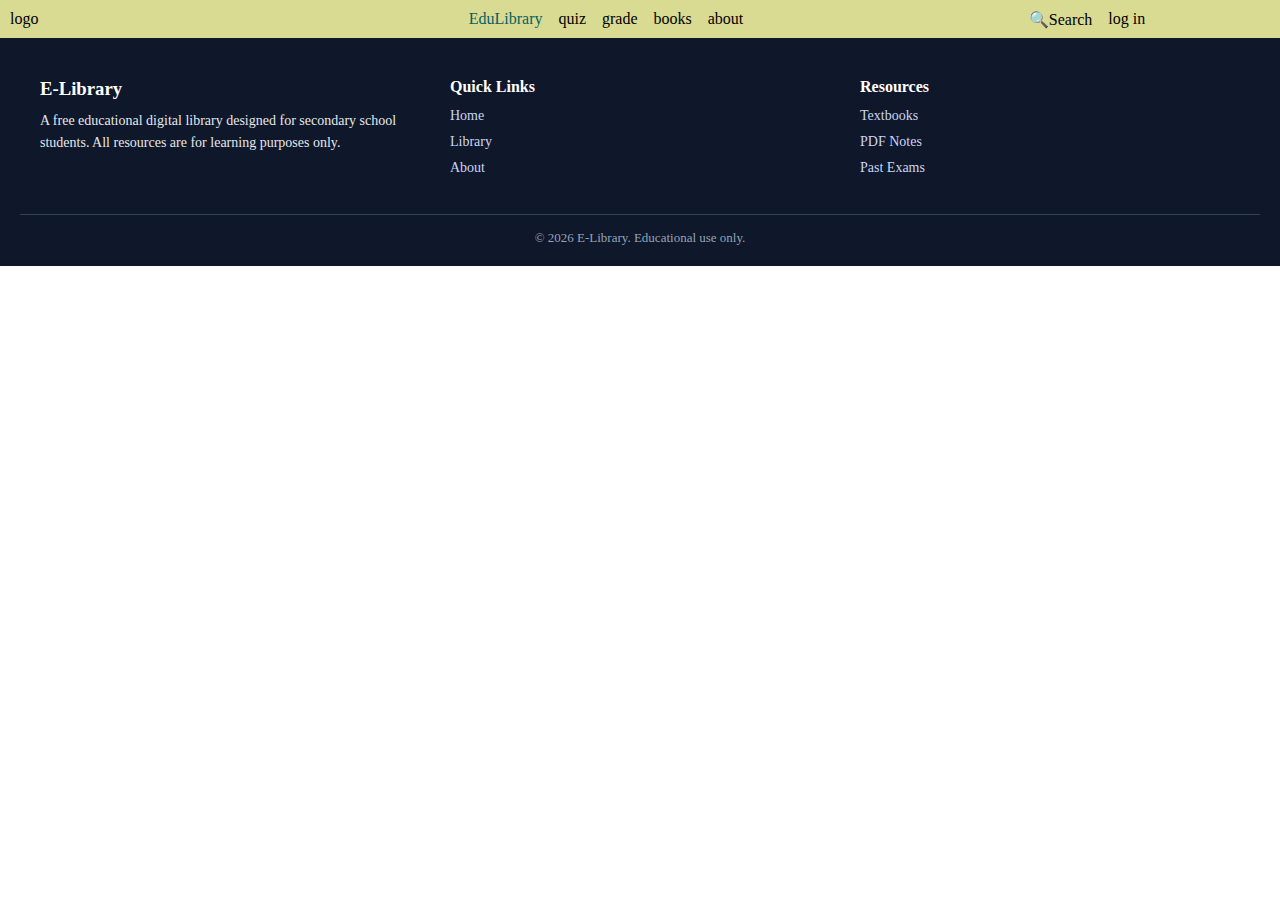
<file: index.html>
<!DOCTYPE html>
<html lang="en">
<head>
    <meta charset="UTF-8">
    <meta name="viewport" content="width=device-width, initial-scale=1.0">
    <link rel="stylesheet" href="home.css">
    <title>Document</title>
</head>
<body>
    <div class="navigation1">
        <div class="logo_div" ><a href="home.html">logo</a></div> 
        <div class="hide_butt"><button id="hide_butt">show</button></div>    
        <div class="middle_div" id="middle_div">
            <div><a href="#EduLibrary" style="color: rgb(4, 97, 97);">EduLibrary</a></div> 
            <div><a href="#quiz">quiz</a></div>
            <div><a href="#grade">grade</a></div>
            <div><a href="#books">books</a></div>
            <div><a href="#about">about</a></div>
        </div>
        
        <div class="login_div"id="login_div">
            <div>🔍Search</div><div><a href="#log in">log in</a></div></div>
    </div>
    <div class="books_box" id="books_box"></div>
    <div class="footer"><footer class="site-footer">
  <div class="footer-container">

    <div class="footer-section">
      <h3>E-Library</h3>
      <p>
        A free educational digital library designed for secondary school students.
        All resources are for learning purposes only.
      </p>
    </div>

    <div class="footer-section">
      <h4>Quick Links</h4>
      <ul>
        <li><a href="index.html">Home</a></li>
        <li><a href="library.html">Library</a></li>
        <li><a href="about.html">About</a></li>
      </ul>
    </div>

    <div class="footer-section">
      <h4>Resources</h4>
      <ul>
        <li><a href="#">Textbooks</a></li>
        <li><a href="#">PDF Notes</a></li>
        <li><a href="#">Past Exams</a></li>
      </ul>
    </div>

  </div>

  <div class="footer-bottom">
    <p>© 2026 E-Library. Educational use only.</p>
  </div>
</footer>
</div>
    <script type="module" src="home.js"></script>

</body>

</html>
</file>
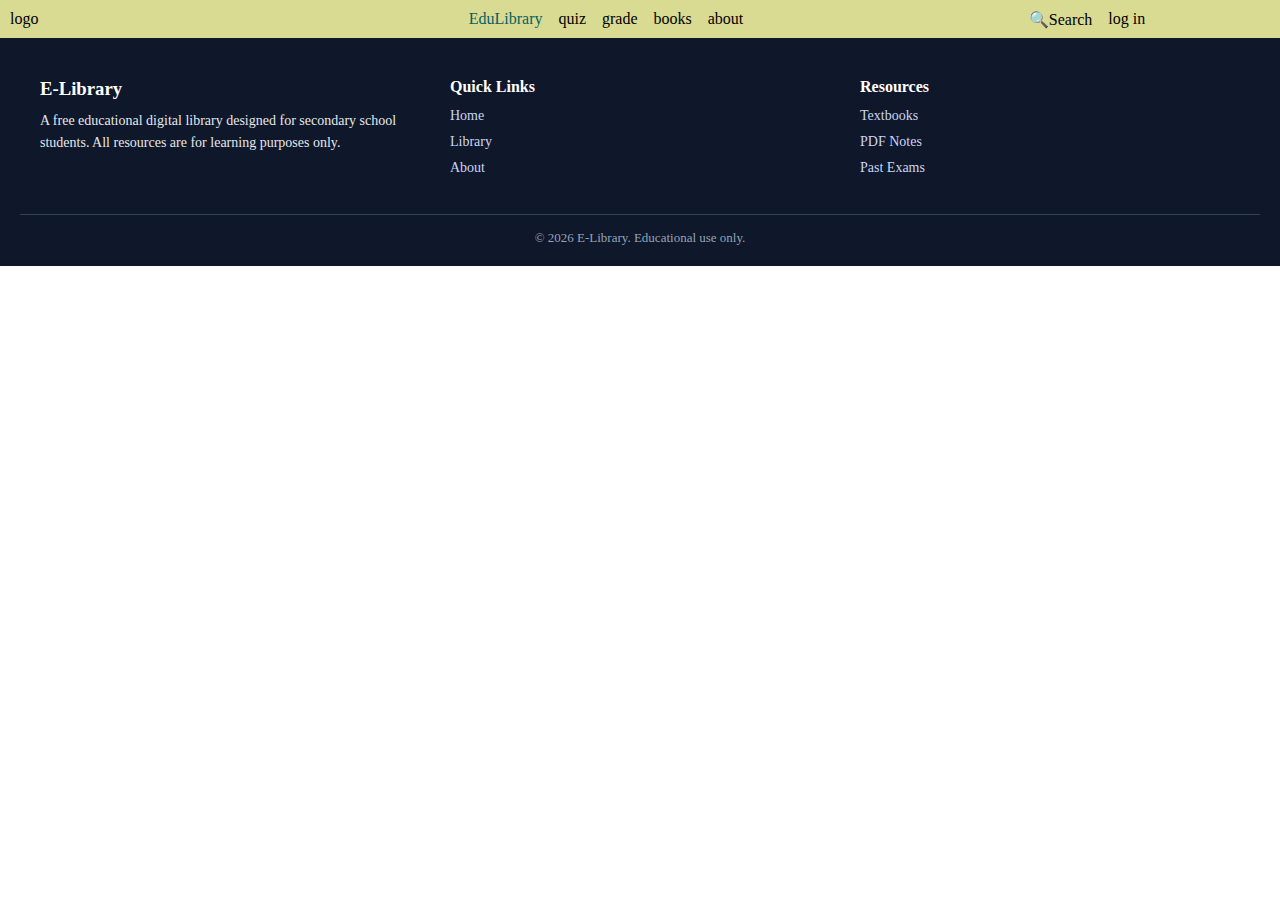
<file: home.html>
<!DOCTYPE html>
<html lang="en">
<head>
    <meta charset="UTF-8">
    <meta name="viewport" content="width=device-width, initial-scale=1.0">
    <link rel="stylesheet" href="home.css">
    <title>Document</title>
</head>
<body>
    <div class="navigation1">
        <div class="logo_div" ><a href="home.html">logo</a></div> 
        <div class="hide_butt"><button id="hide_butt">hide</button></div>    
        <div class="middle_div" id="middle_div">
            <div><a href="#EduLibrary" style="color: rgb(4, 97, 97);">EduLibrary</a></div> 
            <div><a href="#quiz">quiz</a></div>
            <div><a href="#grade">grade</a></div>
            <div><a href="#books">books</a></div>
            <div><a href="#about">about</a></div>
        </div>
        
        <div class="login_div"id="login_div">
            <div>🔍Search</div><div><a href="#log in">log in</a></div></div>
    </div>
    <div class="books_box" id="books_box"></div>
    <div class="footer"><footer class="site-footer">
  <div class="footer-container">

    <div class="footer-section">
      <h3>E-Library</h3>
      <p>
        A free educational digital library designed for secondary school students.
        All resources are for learning purposes only.
      </p>
    </div>

    <div class="footer-section">
      <h4>Quick Links</h4>
      <ul>
        <li><a href="index.html">Home</a></li>
        <li><a href="library.html">Library</a></li>
        <li><a href="about.html">About</a></li>
      </ul>
    </div>

    <div class="footer-section">
      <h4>Resources</h4>
      <ul>
        <li><a href="#">Textbooks</a></li>
        <li><a href="#">PDF Notes</a></li>
        <li><a href="#">Past Exams</a></li>
      </ul>
    </div>

  </div>

  <div class="footer-bottom">
    <p>© 2026 E-Library. Educational use only.</p>
  </div>
</footer>
</div>
    <script type="module" src="home.js"></script>

</body>
</html>
</file>
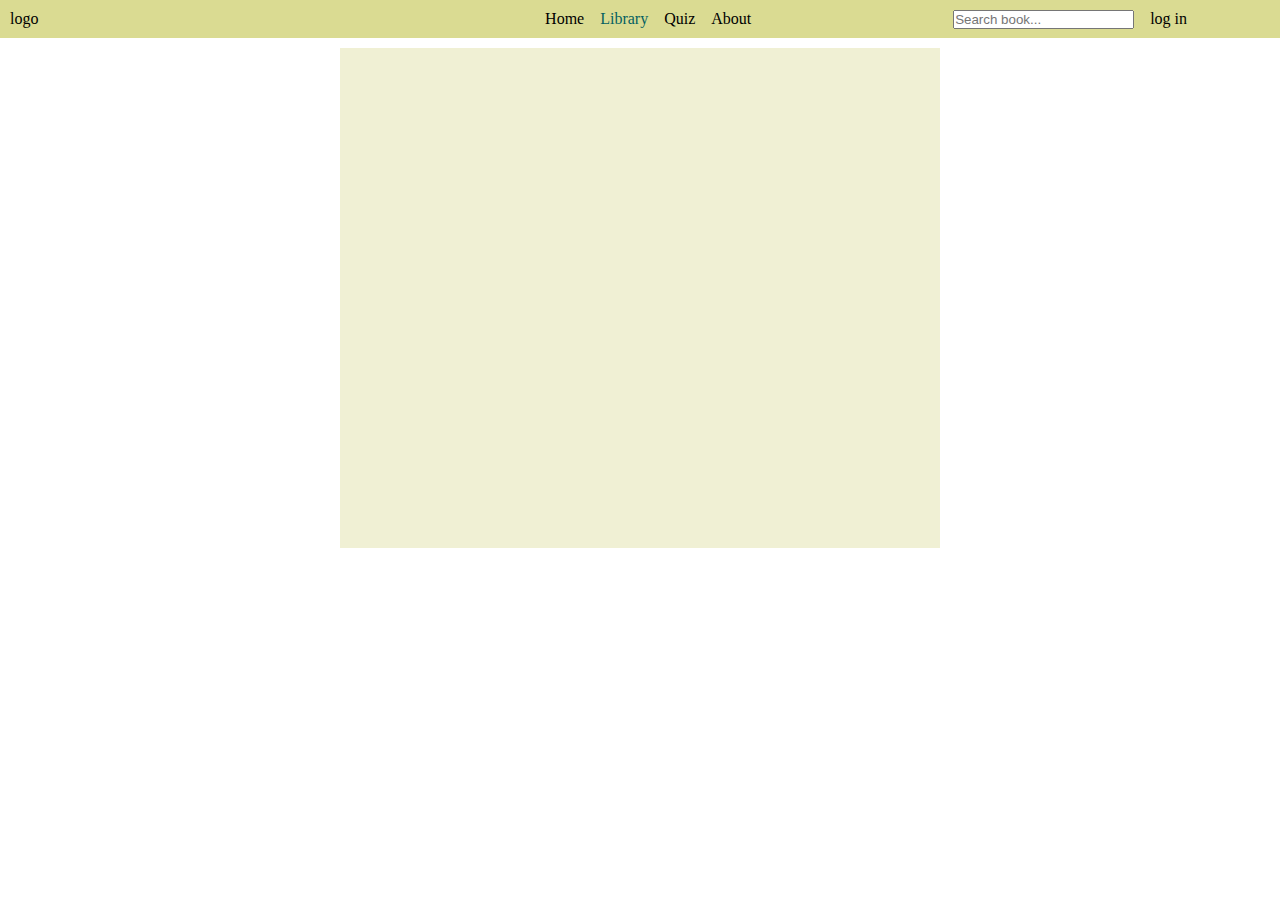
<file: preview.html>
<!DOCTYPE html>
<html lang="en">
<head>
  <meta charset="UTF-8">
  <meta name="viewport" content="width=device-width, initial-scale=1.0">
  <title>Book Preview</title>
  <link rel="stylesheet" href="prev.css">
</head>
<body>
<div class="navigation1">
        <div class="logo_div" ><a href="library.html">logo</a></div>  
           <div class="container" id="container">
                <div class="bar1"></div>
                <div class="bar2"></div>
                <div class="bar3"></div>
        </div>
        <div class="middle_div" id="middle_div">
           <div><a href="home.html" >Home</a></div> 
            <div><a href="library.html" style="color: rgb(4, 97, 97);">Library</a></div>
            <div><a href="quiz.html">Quiz</a></div>
            <div><a href="about.html">About</a></div>
        </div>
        
        <div class="login_div"id="login_div">
         <div class="search_box">
          <input type="text" id="searchInput" placeholder="Search book..." />
          <div id="searchResults" class="search_results"></div>
        </div>
<div><a href="#log in">log in</a></div></div>
    </div>
<div class="thewholebody"><div id="book_detail" class="book_detail"></div>
</div>
  <script type="module" src="preview.js"></script>

</body>
</html>
</file>
<file: home.css>
*{
    margin:0 ;
    padding: 0;
    box-sizing: border-box;

}
.navigation1{
    display: flex;
    gap: 1rem;
    flex-wrap: wrap;
    position: sticky;
    background-color: rgb(218, 219, 146);
    top: 0;
      z-index: 1000;
}
.navigation1 > div{
    flex-grow: 1;
    flex-basis: auto;
    flex-shrink: 1;
}
.navigation1 div a{
    text-decoration: none;
    color: black;
    
}
.logo_div{
    text-align: start;
    padding: 10px;
    align-content: center;
}
.middle_div{
    display: flex;
    gap: 1rem;
    flex-wrap: wrap;
    justify-content: center;
    align-items: center;
}
.login_div{
    display: flex;
    gap: 1rem;
    justify-content: center;
    align-items: center;
}

.books_box {
    display: grid;
    grid-template-columns: repeat(auto-fill, minmax(200px, 1fr));
    grid-auto-rows:minmax(350px,auto);
    justify-content: center;
}
.books_box > a{
    background-color: rgb(187, 180, 159);
    text-decoration: none;
    color: rgb(54, 54, 54);
    margin: 3px;
}
.hide_butt{
    display: none;
}
.hidden {
  display: none;
}

@media (width<=600px) {
    .navigation1{    
        flex-direction: column;
        flex-wrap: nowrap;
    }
    .login_div, .middle_div{
        margin-bottom: 10px;
        display: none;
         flex-direction: column;
        flex-wrap: nowrap;
    }
    .resize{
        display: flex;
    }
    .hide_butt{
        display: block;
    }
}
.show{
    display: flex;
}
.image_box{
    width: 90%;
    height: 60%;
    overflow: hidden;
    background-color: rgb(134, 156, 156);
    margin: 10px;
    cursor: pointer;
}
.image_box:hover img {
  transform: scale(1.09);  /* zoom in */
}
.books_name{
   cursor: pointer;
   margin-bottom:4px;
   font-weight: 700;
}
.books_dicription{
    font-size:1.1rem;
    line-height: 1.4;
    color: #4a4a4a;    
}
.image_box img {
  width: 100%;
  height: 100%;
  object-fit: cover;      
  transition: transform 0.2s ease;  
}
.object{
    margin: 5px;
}
.site-footer {
  background-color: #0f172a; /* dark blue */
  color: #e5e7eb;
  padding: 40px 20px 20px;

}

.footer-container {
  display: grid;
  grid-template-columns: repeat(auto-fit, minmax(220px, 1fr));
  gap: 30px;
  max-width: 1200px;
  margin: auto;
}

.footer-section h3,
.footer-section h4 {
  margin-bottom: 10px;
  color: #ffffff;
}

.footer-section p {
  font-size: 14px;
  line-height: 1.6;
}

.footer-section ul {
  list-style: none;
  padding: 0;
}

.footer-section ul li {
  margin-bottom: 8px;
}

.footer-section ul li a {
  text-decoration: none;
  color: #cbd5f5;
  font-size: 14px;
}

.footer-section ul li a:hover {
  color: #ffffff;
}

.footer-bottom {
  text-align: center;
  margin-top: 30px;
  padding-top: 15px;
  border-top: 1px solid #334155;
  font-size: 13px;
  color: #94a3b8;
}
.search_box {
  position: relative;
}

.search_box input {
  padding: 6px 10px;
  border-radius: 5px;
  border: 1px solid #999;
  width: 160px;
}

.search_results {
  position: absolute;
  top: 110%;
  left: 0;
  width: 100%;
  background: #fff;
  border-radius: 5px;
  box-shadow: 0 4px 8px rgba(0,0,0,0.15);
  display: none;
  max-height: 200px;
  overflow-y: auto;
  z-index: 1000;
}

.search_results div {
  padding: 6px;
  cursor: pointer;
}

.search_results div:hover {
  background-color: #eee;
}
</file>
<file: prev.css>
*{
    margin:0 ;
    padding: 0;
     box-sizing: border-box;
}
.navigation1{
    display: flex;
    gap: 1rem;
    flex-wrap: wrap;
    position: sticky;
    background-color: rgb(218, 219, 146);
    top: 0;
}
.navigation1 > div{
    flex-grow: 1;
    flex-basis: auto;
    flex-shrink: 1;
}
.navigation1 div a{
    text-decoration: none;
    color: black;
    
}
.logo_div{
    text-align: start;
    padding: 10px;
    align-content: center;
}
.middle_div{
    display: flex;
    gap: 1rem;
    flex-wrap: wrap;
    justify-content: center;
    align-items: center;
}
.login_div{
    display: flex;
    gap: 1rem;
    justify-content: center;
    align-items: center;
}
.hide_butt{
        display: none;
    }
@media (width<=600px) {
    .navigation1{    
        flex-direction: column;
        flex-wrap: nowrap;
    }
    .login_div, .middle_div{
        margin-bottom: 10px;
        display: none;
         flex-direction: column;
        flex-wrap: nowrap;
    }
    .resize{
        display: flex;
    }
    .hide_butt{
        display: block;
    }
    .img{
        max-width: 100%;
    }
}

.img{
    height: 300px;
    width: 450px;
    background-size: cover;
    background-color: aqua;
    margin: 10px;
}
.imgs{
    height: 100%;
    width: 100%;
}
.book_detail {
  height: 500px;
  width:90% ;
  max-width: 600px;
  background-color: rgb(240, 240, 212);
  
  margin: 10px auto; 
  display: flex;
  align-items: center;
  flex-direction: column;
  flex-wrap: wrap;
}

.details{
    margin-top: 10px;
text-align: center;}
.down_read_btn {
    display: flex;              
    justify-content: space-around;
    align-items: center;      
    margin-top: 10px; 
    width: 100%;            
}
.down_read_btn > a {
    text-decoration: none;
    background-color: rgb(153, 156, 125);
    color: rgb(37, 37, 37);
    height: 30px;
    width: 30%;
    text-align: center;
    border-radius: 5px;
    transition: 0.12s;
    align-content: center;
}
.down_read_btn > a:hover{
   background-color: rgb(143, 146, 120);
}
.hidden {
  display: none;
}
</file>
